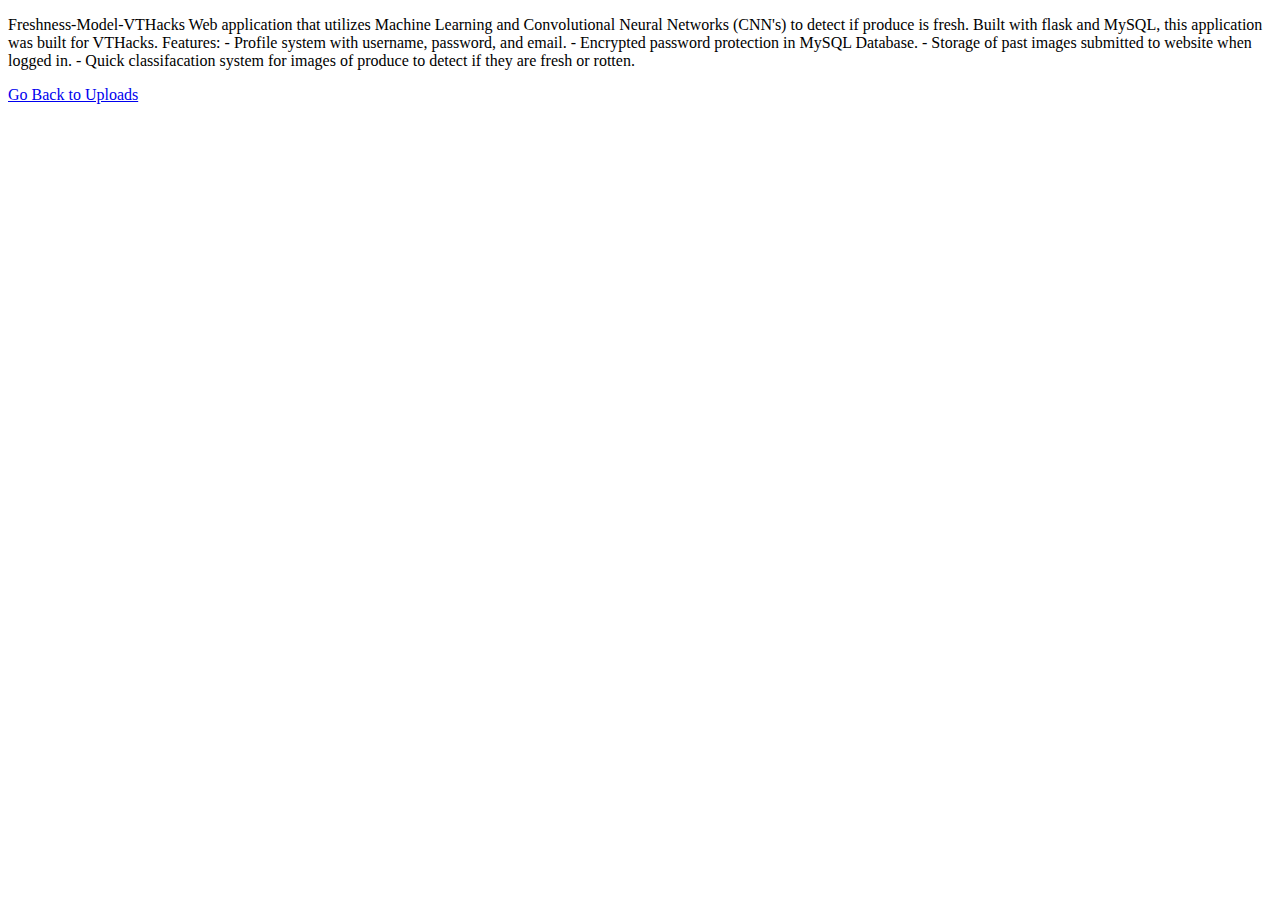
<file: about.html>
<!DOCTYPE html>
<html lang="en">
<head>
    <meta charset="UTF-8">
    <meta name="viewport" content="width=device-width, initial-scale=1.0">
    <title>About Us</title>
</head>
<body>
    <p>
        Freshness-Model-VTHacks

        Web application that utilizes Machine Learning and Convolutional Neural Networks (CNN's) to detect if produce is fresh.
        Built with flask and MySQL, this application was built for VTHacks.

        Features:
        - Profile system with username, password, and email.
        - Encrypted password protection in MySQL Database.
        - Storage of past images submitted to website when logged in.
        - Quick classifacation system for images of produce to detect if they are fresh or rotten.
    </p>
    <a href= "http://127.0.0.1:5000/" target=_self>
        Go Back to Uploads
    </a>
</body>
</html>
</file>
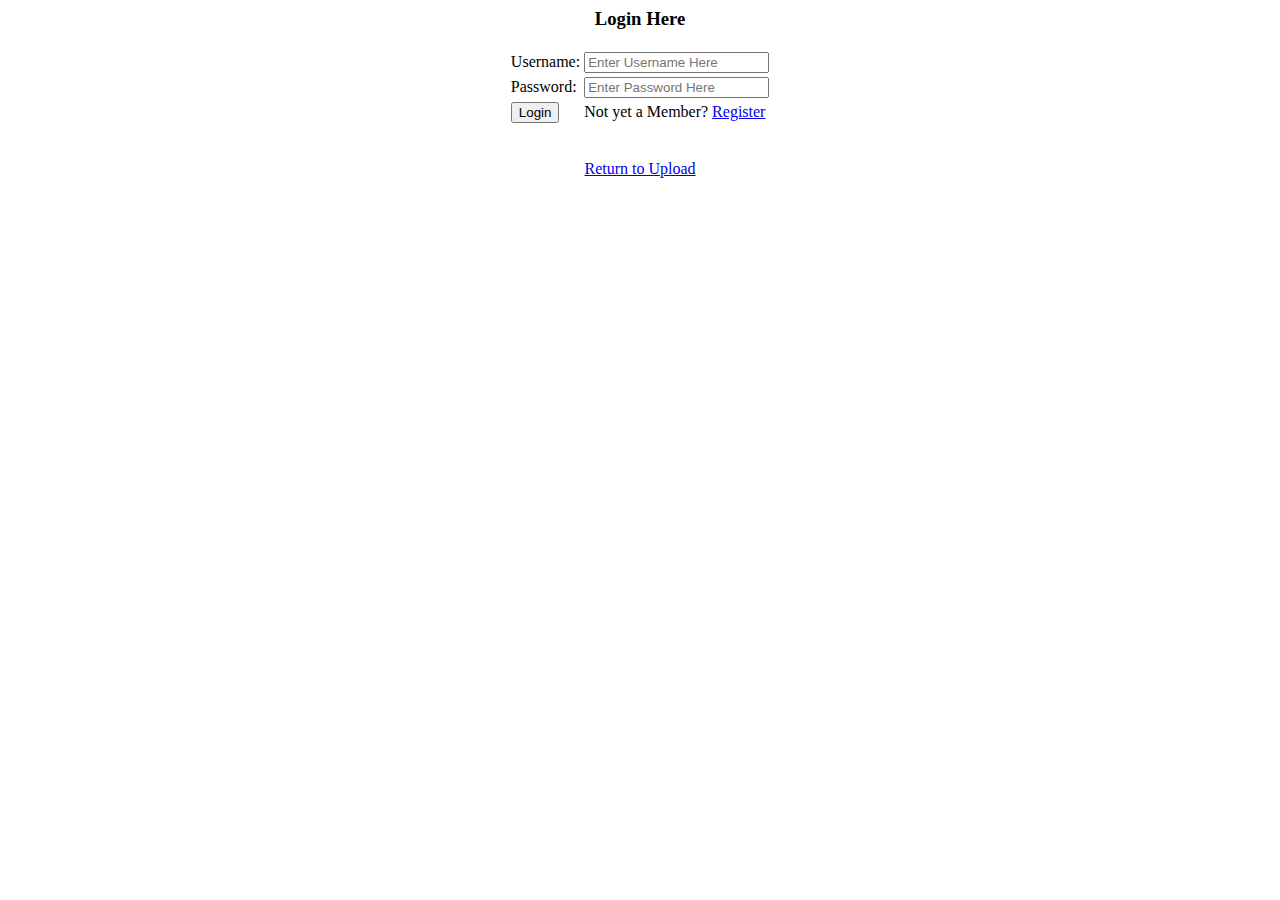
<file: login.html>
<html lang="en">
<head>
  <meta charset="UTF-8">
  <meta http-equiv="X-UA-Compatible" content="IE=edge">
  <meta name="viewport" content="width=device-width, initial-scale=1.0">
  <title>Login Page</title>
</head>
<body>
  <center>

  <h3>Login Here</h3>

  <form action="" method="post">
      <table>
        <tr>
          <td>Username:</td>
          <td><input type="text" name="user" placeholder="Enter Username Here"></td>
        </tr>
        <tr>
          <td>Password:</td>
          <td><input type="password" name="user_pass" placeholder="Enter Password Here"></td>
        </tr>
        
        <tr>
           <td><input type="submit" name="submit" value="Login"></td>
           <td><p>Not yet a Member? <a href="http://127.0.0.1:5000/register">Register</a></p></td>
        </tr>

      </table>
  </form>
  <br>
  <a href = "http://127.0.0.1:5000/" target="_self">
    Return to Upload
  </a>
  </center>
</body>
</html>
</file>
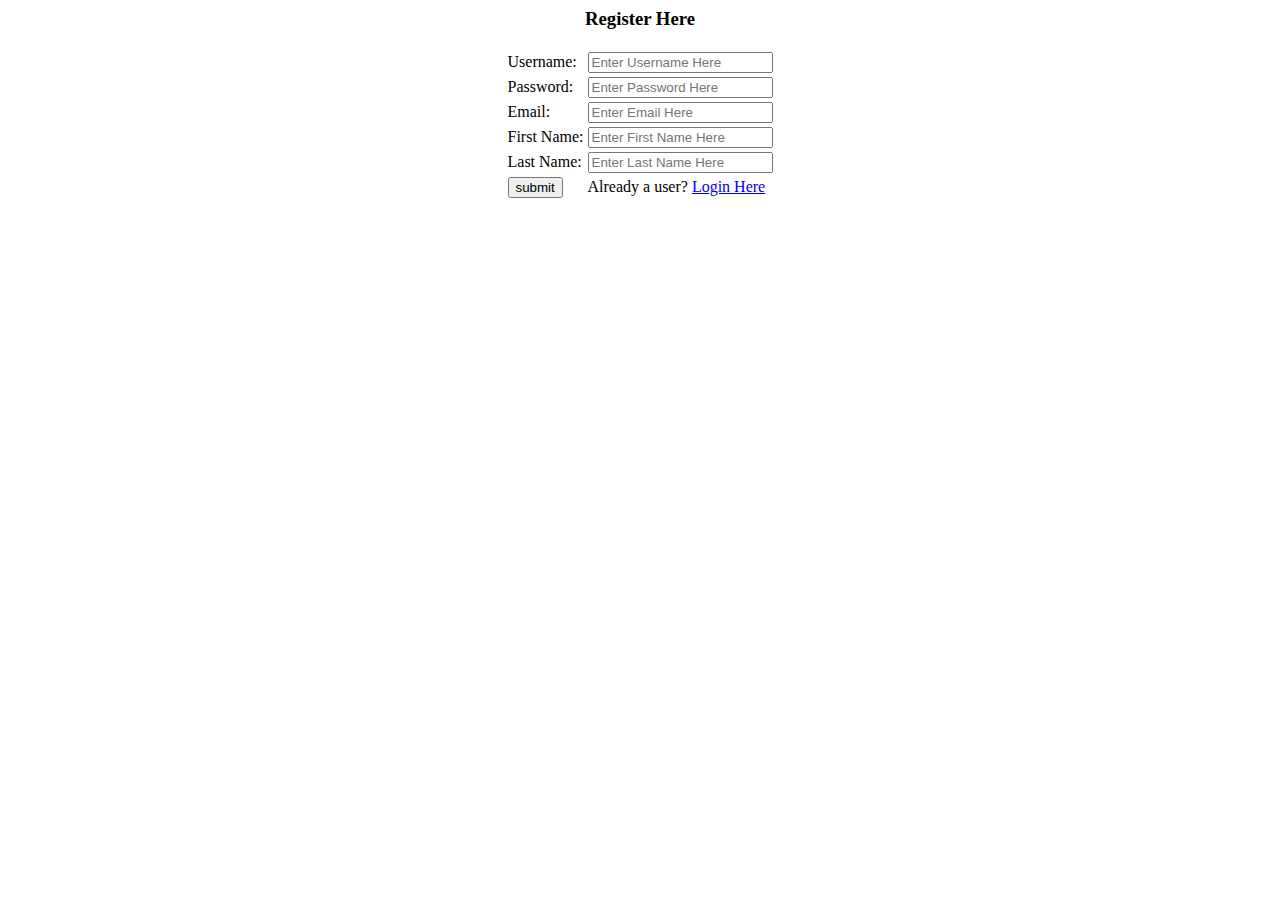
<file: register.html>
<html lang="en">
<head>
  <meta charset="UTF-8">
  <meta http-equiv="X-UA-Compatible" content="IE=edge">
  <meta name="viewport" content="width=device-width, initial-scale=1.0">
  <title>Register</title>
</head>
<body>
  <center>

  <h3>Register Here</h3>

  <form action="" method="post">
      <table>
        <tr>
          <td>Username:</td>
          <td><input type="text" name="user" placeholder="Enter Username Here"></td>
        </tr>
        <tr>
          <td>Password:</td>
          <td><input type="password" name="user_pass" placeholder="Enter Password Here"></td>
        </tr>
        <tr>
          <td>Email:</td>
          <td><input type="email" name="mail" placeholder="Enter Email Here"></td>
        </tr>

        <tr>
          <td>First Name:</td>
          <td><input type="Name" name="name" placeholder="Enter First Name Here"></td>
        </tr>

        <tr>
          <td>Last Name:</td>
          <td><input type="Name" name="name" placeholder="Enter Last Name Here"></td>
        </tr>

        <tr>
           <td><input type="submit" name="submit" value="submit"></td>
           <td><p>Already a user? <a href="http://127.0.0.1:5000/login">Login Here</a></p></td>
        </tr>

      </table>
  </form>
  
  </center>
</body>
</html>
</file>
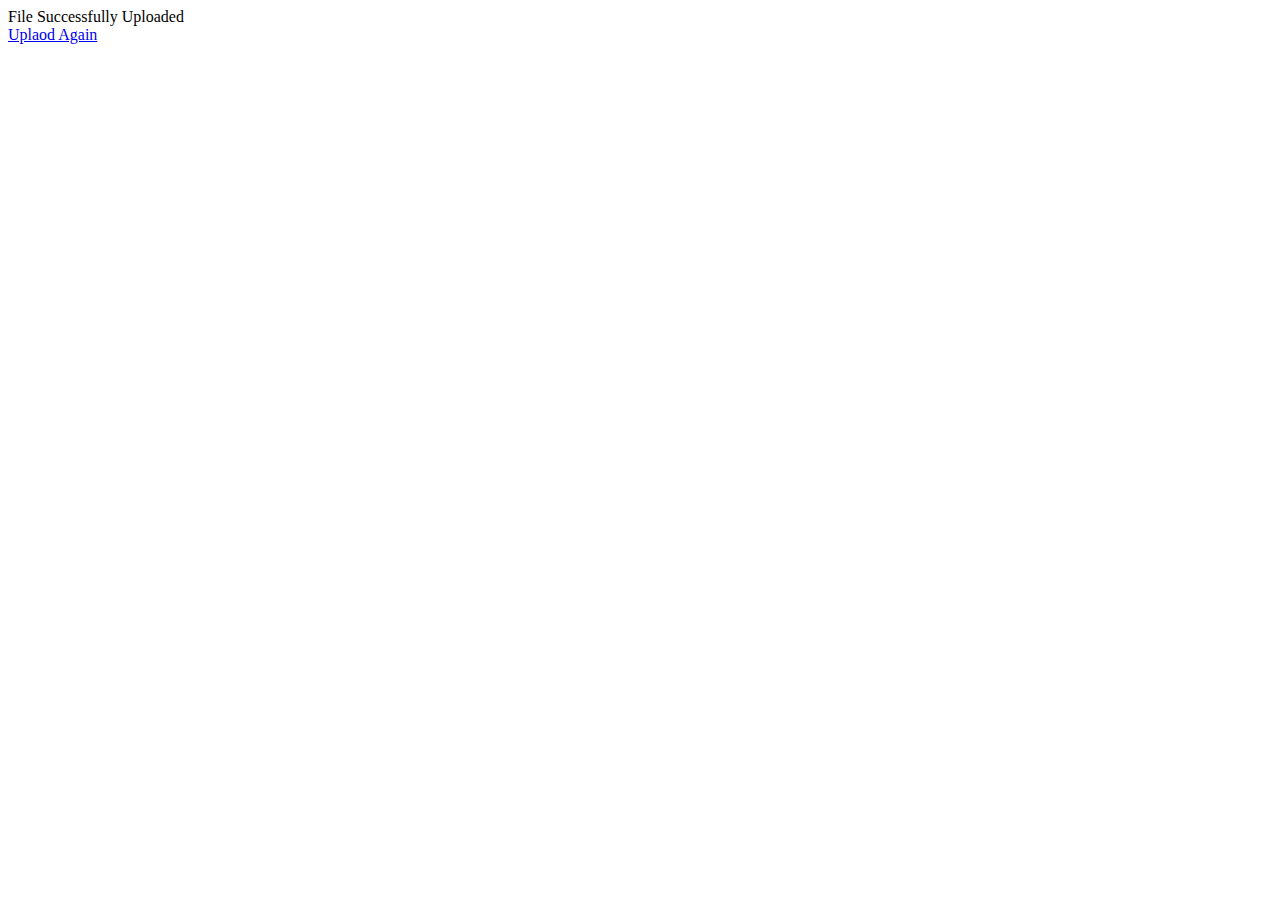
<file: success.html>
<!DOCTYPE html>
<html lang="en">
<head>
    <meta charset="UTF-8">
    <meta name="viewport" content="width=device-width, initial-scale=1.0">
    <title>Successful Upload</title>
</head>
<body>
    File Successfully Uploaded
    <div>
        <a href="http://127.0.0.1:5000/" target="_self">
            Uplaod Again
        </a>
    </div>
</body>
</html>
</file>
